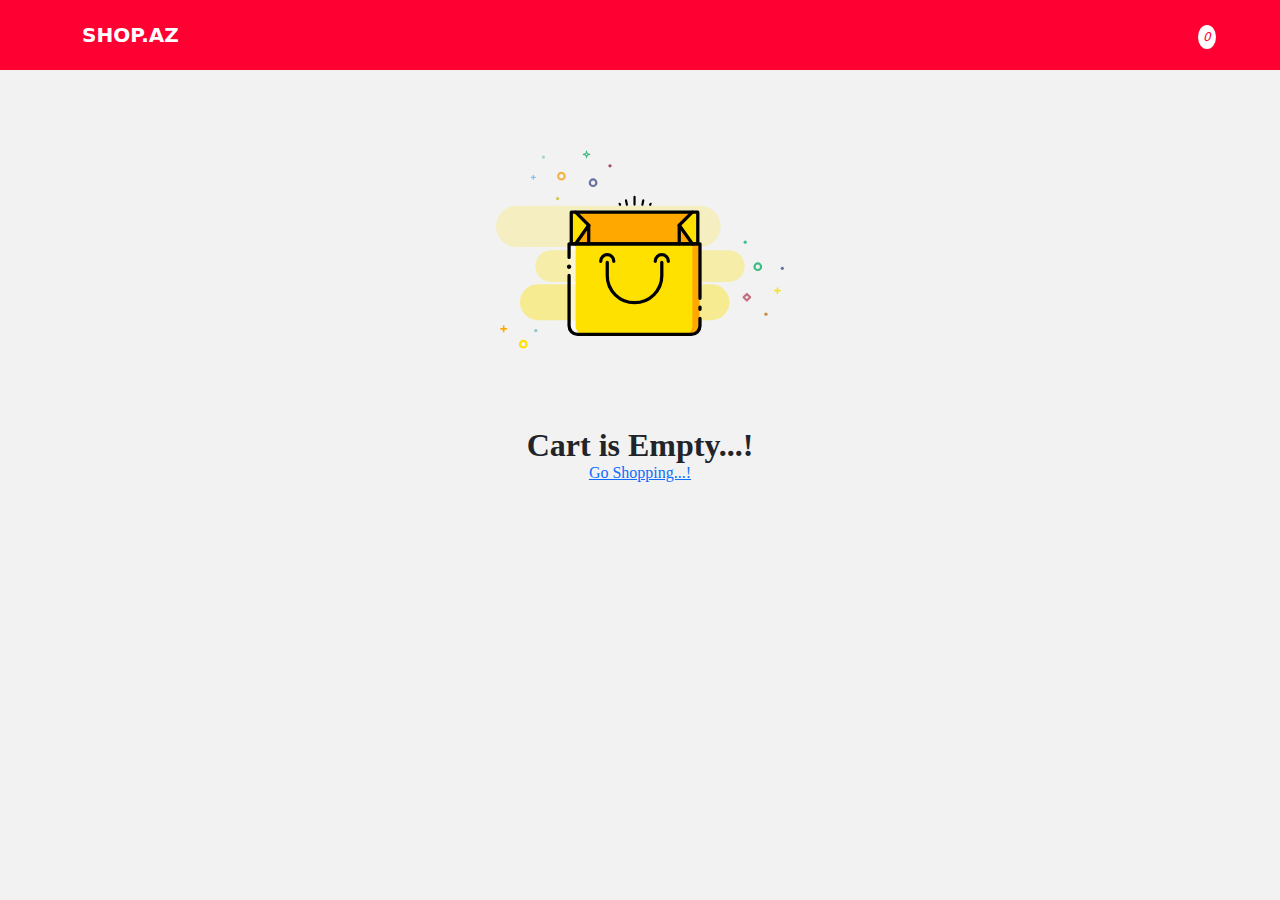
<file: shop/basket.html>
<!DOCTYPE html>
<html lang="en">
<head>
    <meta charset="UTF-8">
    <meta http-equiv="X-UA-Compatible" content="IE=edge">
    <meta name="viewport" content="width=device-width, initial-scale=1.0">
    <title>...</title>
    <link rel="stylesheet" href="https://cdn.jsdelivr.net/npm/bootstrap@5.2.3/dist/css/bootstrap.min.css">
    <link rel="stylesheet" href="./css/style.css">
    <link rel="stylesheet" href="https://cdnjs.cloudflare.com/ajax/libs/font-awesome/6.2.1/css/all.min.css" integrity="sha512-MV7K8+y+gLIBoVD59lQIYicR65iaqukzvf/nwasF0nqhPay5w/9lJmVM2hMDcnK1OnMGCdVK+iQrJ7lzPJQd1w==" crossorigin="anonymous" referrerpolicy="no-referrer" />
</head>
<body>


    <header>
        <div class="container">
            <div class="row align-items-center">
                <div class="col-lg-2 col-3 left">
                    <a href="index.html">SHOP.AZ</a>
                </div>
                <div class="col-lg-10 col-9 text-end right">
                   <a href="basket.html">
                    <i class="fa-solid fa-bag-shopping">
                        <span id="count">0</span>
                    </i>
                   </a>
                </div>
            </div>
        </div>
    </header>


    <button id="btn_delete" class="btn btn-danger w-100 my-4">CLEAR ALL PRODUCTS</button>


    <div class="d-none" id="empty">
        <div class="empty-cart">

            <svg viewBox="656 573 264 182" version="1.1" xmlns="http://www.w3.org/2000/svg" xmlns:xlink="http://www.w3.org/1999/xlink">
                <rect id="bg-line" stroke="none" fill-opacity="0.2" fill="#FFE100" fill-rule="evenodd" x="656" y="624" width="206" height="38" rx="19"></rect>
                <rect id="bg-line" stroke="none" fill-opacity="0.2" fill="#FFE100" fill-rule="evenodd" x="692" y="665" width="192" height="29" rx="14.5"></rect>
                <rect id="bg-line" stroke="none" fill-opacity="0.2" fill="#FFE100" fill-rule="evenodd" x="678" y="696" width="192" height="33" rx="16.5"></rect>
                <g id="shopping-bag" stroke="none" stroke-width="1" fill="none" fill-rule="evenodd" transform="translate(721.000000, 630.000000)">
                    <polygon id="Fill-10" fill="#FFA800" points="4 29 120 29 120 0 4 0"></polygon>
                    <polygon id="Fill-14" fill="#FFE100" points="120 29 120 0 115.75 0 103 12.4285714 115.75 29"></polygon>
                    <polygon id="Fill-15" fill="#FFE100" points="4 29 4 0 8.25 0 21 12.4285714 8.25 29"></polygon>
                    <polygon id="Fill-33" fill="#FFA800" points="110 112 121.573723 109.059187 122 29 110 29"></polygon>
                    <polygon id="Fill-35" fill-opacity="0.5" fill="#FFFFFF" points="2 107.846154 10 112 10 31 2 31"></polygon>
                    <path d="M107.709596,112 L15.2883462,112 C11.2635,112 8,108.70905 8,104.648275 L8,29 L115,29 L115,104.648275 C115,108.70905 111.7365,112 107.709596,112" id="Fill-36" fill="#FFE100"></path>
                    <path d="M122,97.4615385 L122,104.230231 C122,108.521154 118.534483,112 114.257931,112 L9.74206897,112 C5.46551724,112 2,108.521154 2,104.230231 L2,58" id="Stroke-4916" stroke="#000000" stroke-width="3" stroke-linecap="round"></path>
                    <polyline id="Stroke-4917" stroke="#000000" stroke-width="3" stroke-linecap="round" stroke-linejoin="round" points="2 41.5 2 29 122 29 122 79"></polyline>
                    <path d="M4,50 C4,51.104 3.104,52 2,52 C0.896,52 0,51.104 0,50 C0,48.896 0.896,48 2,48 C3.104,48 4,48.896 4,50" id="Fill-4918" fill="#000000"></path>
                    <path d="M122,87 L122,89" id="Stroke-4919" stroke="#000000" stroke-width="3" stroke-linecap="round"></path>
                    <polygon id="Stroke-4922" stroke="#000000" stroke-width="3" stroke-linecap="round" stroke-linejoin="round" points="4 29 120 29 120 0 4 0"></polygon>
                    <path d="M87,46 L87,58.3333333 C87,71.9 75.75,83 62,83 L62,83 C48.25,83 37,71.9 37,58.3333333 L37,46" id="Stroke-4923" stroke="#000000" stroke-width="3" stroke-linecap="round"></path>
                    <path d="M31,45 C31,41.686 33.686,39 37,39 C40.314,39 43,41.686 43,45" id="Stroke-4924" stroke="#000000" stroke-width="3" stroke-linecap="round"></path>
                    <path d="M81,45 C81,41.686 83.686,39 87,39 C90.314,39 93,41.686 93,45" id="Stroke-4925" stroke="#000000" stroke-width="3" stroke-linecap="round"></path>
                    <path d="M8,0 L20,12" id="Stroke-4928" stroke="#000000" stroke-width="3" stroke-linecap="round"></path>
                    <path d="M20,12 L8,29" id="Stroke-4929" stroke="#000000" stroke-width="3" stroke-linecap="round"></path>
                    <path d="M20,12 L20,29" id="Stroke-4930" stroke="#000000" stroke-width="3" stroke-linecap="round"></path>
                    <path d="M115,0 L103,12" id="Stroke-4931" stroke="#000000" stroke-width="3" stroke-linecap="round"></path>
                    <path d="M103,12 L115,29" id="Stroke-4932" stroke="#000000" stroke-width="3" stroke-linecap="round"></path>
                    <path d="M103,12 L103,29" id="Stroke-4933" stroke="#000000" stroke-width="3" stroke-linecap="round"></path>
                </g>
                <g id="glow" stroke="none" stroke-width="1" fill="none" fill-rule="evenodd" transform="translate(768.000000, 615.000000)">
                    <rect id="Rectangle-2" fill="#000000" x="14" y="0" width="2" height="9" rx="1"></rect>
                    <rect fill="#000000" transform="translate(7.601883, 6.142354) rotate(-12.000000) translate(-7.601883, -6.142354) " x="6.60188267" y="3.14235449" width="2" height="6" rx="1"></rect>
                    <rect fill="#000000" transform="translate(1.540235, 7.782080) rotate(-25.000000) translate(-1.540235, -7.782080) " x="0.54023518" y="6.28207994" width="2" height="3" rx="1"></rect>
                    <rect fill="#000000" transform="translate(29.540235, 7.782080) scale(-1, 1) rotate(-25.000000) translate(-29.540235, -7.782080) " x="28.5402352" y="6.28207994" width="2" height="3" rx="1"></rect>
                    <rect fill="#000000" transform="translate(22.601883, 6.142354) scale(-1, 1) rotate(-12.000000) translate(-22.601883, -6.142354) " x="21.6018827" y="3.14235449" width="2" height="6" rx="1"></rect>
                </g>
                <polygon id="plus" stroke="none" fill="#7DBFEB" fill-rule="evenodd" points="689.681239 597.614697 689.681239 596 690.771974 596 690.771974 597.614697 692.408077 597.614697 692.408077 598.691161 690.771974 598.691161 690.771974 600.350404 689.681239 600.350404 689.681239 598.691161 688 598.691161 688 597.614697"></polygon>
                <polygon id="plus" stroke="none" fill="#EEE332" fill-rule="evenodd" points="913.288398 701.226961 913.288398 699 914.773039 699 914.773039 701.226961 917 701.226961 917 702.711602 914.773039 702.711602 914.773039 705 913.288398 705 913.288398 702.711602 911 702.711602 911 701.226961"></polygon>
                <polygon id="plus" stroke="none" fill="#FFA800" fill-rule="evenodd" points="662.288398 736.226961 662.288398 734 663.773039 734 663.773039 736.226961 666 736.226961 666 737.711602 663.773039 737.711602 663.773039 740 662.288398 740 662.288398 737.711602 660 737.711602 660 736.226961"></polygon>
                <circle id="oval" stroke="none" fill="#A5D6D3" fill-rule="evenodd" cx="699.5" cy="579.5" r="1.5"></circle>
                <circle id="oval" stroke="none" fill="#CFC94E" fill-rule="evenodd" cx="712.5" cy="617.5" r="1.5"></circle>
                <circle id="oval" stroke="none" fill="#8CC8C8" fill-rule="evenodd" cx="692.5" cy="738.5" r="1.5"></circle>
                <circle id="oval" stroke="none" fill="#3EC08D" fill-rule="evenodd" cx="884.5" cy="657.5" r="1.5"></circle>
                <circle id="oval" stroke="none" fill="#66739F" fill-rule="evenodd" cx="918.5" cy="681.5" r="1.5"></circle>
                <circle id="oval" stroke="none" fill="#C48C47" fill-rule="evenodd" cx="903.5" cy="723.5" r="1.5"></circle>
                <circle id="oval" stroke="none" fill="#A24C65" fill-rule="evenodd" cx="760.5" cy="587.5" r="1.5"></circle>
                <circle id="oval" stroke="#66739F" stroke-width="2" fill="none" cx="745" cy="603" r="3"></circle>
                <circle id="oval" stroke="#EFB549" stroke-width="2" fill="none" cx="716" cy="597" r="3"></circle>
                <circle id="oval" stroke="#FFE100" stroke-width="2" fill="none" cx="681" cy="751" r="3"></circle>
                <circle id="oval" stroke="#3CBC83" stroke-width="2" fill="none" cx="896" cy="680" r="3"></circle>
                <polygon id="diamond" stroke="#C46F82" stroke-width="2" stroke-linecap="round" stroke-linejoin="round" fill="none" points="886 705 889 708 886 711 883 708"></polygon>
                <path d="M736,577 C737.65825,577 739,578.34175 739,580 C739,578.34175 740.34175,577 742,577 C740.34175,577 739,575.65825 739,574 C739,575.65825 737.65825,577 736,577 Z" id="bubble-rounded" stroke="#3CBC83" stroke-width="1" stroke-linecap="round" stroke-linejoin="round" fill="none"></path>
            </svg>
          
            <h3>Cart is Empty...!</h3>
            <a href="index.html">Go Shopping...!</a>
        </div>
    </div>

    <div class="container">
        <table class="table d-none">
            <thead>
              <tr>
                <th scope="col">Id</th>
                <th scope="col">Image</th>
                <th scope="col">Name</th>
                <th scope="col">Count</th>
                <th scope="col">Price</th>
              </tr>
            </thead>
            <tbody>
              
            </tbody>
          </table>
    </div>

    


    <script src="./js/app.js"></script>
    <script src="./js/basket.js"></script>
</body>
</html>
</file>
<file: shop/css/style.css>
*{
    margin: 0;
    padding: 0;
    box-sizing: border-box;
}


#alert{
    background: #77d977;
    width: 23%;
    text-align: center;
    padding: 5px 0;
    border-radius: 5px;
    position: fixed;
    bottom: 20px;
    transition: .5s;
    right: -500px;
}

#alert p{
    font-weight: bold;
    color: #fff;
}


header{
    background-color: #FF0033;
    padding: 20px 0;
}

.left a{
    color: #fff;
    font-size: 20px;
    font-weight: bold;
    text-decoration: none;
}

.right i{
    color: #fff;
    font-size: 22px;
    position: relative;
}

.right i span{
    background-color: #fff;
    color: #FF0033;
    padding: 3px 5px;
    font-size: 12px;
    position: absolute;
    top: -10px;
    border-radius: 100%;
}


table img{
    width: 50%;
}


.empty-cart {
    width: 50vw;
    margin: 0 auto;
    text-align: center;
    font-family: 'Maison Neue';
    font-weight: 300;
  }
  svg {
    max-width: 60%;
    padding: 5rem 3rem;
  }
  svg #oval,
  svg #plus,
  svg #diamond,
  svg #bubble-rounded {
    animation: plopp 4s ease-out infinite;
  }
  svg #oval:nth-child(1),
  svg #plus:nth-child(1),
  svg #diamond:nth-child(1),
  svg #bubble-rounded:nth-child(1) {
    animation-delay: -240ms;
  }
  svg #oval:nth-child(2),
  svg #plus:nth-child(2),
  svg #diamond:nth-child(2),
  svg #bubble-rounded:nth-child(2) {
    animation-delay: -480ms;
  }
  svg #oval:nth-child(3),
  svg #plus:nth-child(3),
  svg #diamond:nth-child(3),
  svg #bubble-rounded:nth-child(3) {
    animation-delay: -720ms;
  }
  svg #oval:nth-child(4),
  svg #plus:nth-child(4),
  svg #diamond:nth-child(4),
  svg #bubble-rounded:nth-child(4) {
    animation-delay: -960ms;
  }
  svg #oval:nth-child(5),
  svg #plus:nth-child(5),
  svg #diamond:nth-child(5),
  svg #bubble-rounded:nth-child(5) {
    animation-delay: -1200ms;
  }
  svg #oval:nth-child(6),
  svg #plus:nth-child(6),
  svg #diamond:nth-child(6),
  svg #bubble-rounded:nth-child(6) {
    animation-delay: -1440ms;
  }
  svg #oval:nth-child(7),
  svg #plus:nth-child(7),
  svg #diamond:nth-child(7),
  svg #bubble-rounded:nth-child(7) {
    animation-delay: -1680ms;
  }
  svg #oval:nth-child(8),
  svg #plus:nth-child(8),
  svg #diamond:nth-child(8),
  svg #bubble-rounded:nth-child(8) {
    animation-delay: -1920ms;
  }
  svg #oval:nth-child(9),
  svg #plus:nth-child(9),
  svg #diamond:nth-child(9),
  svg #bubble-rounded:nth-child(9) {
    animation-delay: -2160ms;
  }
  svg #oval:nth-child(10),
  svg #plus:nth-child(10),
  svg #diamond:nth-child(10),
  svg #bubble-rounded:nth-child(10) {
    animation-delay: -2400ms;
  }
  svg #oval:nth-child(11),
  svg #plus:nth-child(11),
  svg #diamond:nth-child(11),
  svg #bubble-rounded:nth-child(11) {
    animation-delay: -2640ms;
  }
  svg #oval:nth-child(12),
  svg #plus:nth-child(12),
  svg #diamond:nth-child(12),
  svg #bubble-rounded:nth-child(12) {
    animation-delay: -2880ms;
  }
  svg #oval:nth-child(13),
  svg #plus:nth-child(13),
  svg #diamond:nth-child(13),
  svg #bubble-rounded:nth-child(13) {
    animation-delay: -3120ms;
  }
  svg #oval:nth-child(14),
  svg #plus:nth-child(14),
  svg #diamond:nth-child(14),
  svg #bubble-rounded:nth-child(14) {
    animation-delay: -3360ms;
  }
  svg #oval:nth-child(15),
  svg #plus:nth-child(15),
  svg #diamond:nth-child(15),
  svg #bubble-rounded:nth-child(15) {
    animation-delay: -3600ms;
  }
  svg #oval:nth-child(16),
  svg #plus:nth-child(16),
  svg #diamond:nth-child(16),
  svg #bubble-rounded:nth-child(16) {
    animation-delay: -3840ms;
  }
  svg #bg-line:nth-child(2) {
    fill-opacity: 0.3;
  }
  svg #bg-line:nth-child(3) {
    fill-opacity: 0.4;
  }
  h3 {
    font-size: 2rem;
    line-height: 2rem;
    margin: 0;
    padding: 0;
    font-weight: 600;
  }
  p {
    color: rgba(0,0,0,0.5);
    font-size: 18px;
    line-height: 24px;
    max-width: 80%;
    margin: 1.25rem auto 0 auto;
  }
  body {
    background: #f2f2f2;
  }
  @-moz-keyframes plopp {
    0% {
      transform: translate(0, 0);
      opacity: 1;
    }
    100% {
      transform: translate(0, -10px);
      opacity: 0;
    }
  }
  @-webkit-keyframes plopp {
    0% {
      transform: translate(0, 0);
      opacity: 1;
    }
    100% {
      transform: translate(0, -10px);
      opacity: 0;
    }
  }
  @-o-keyframes plopp {
    0% {
      transform: translate(0, 0);
      opacity: 1;
    }
    100% {
      transform: translate(0, -10px);
      opacity: 0;
    }
  }
  @keyframes plopp {
    0% {
      transform: translate(0, 0);
      opacity: 1;
    }
    100% {
      transform: translate(0, -10px);
      opacity: 0;
    }
  }
</file>
